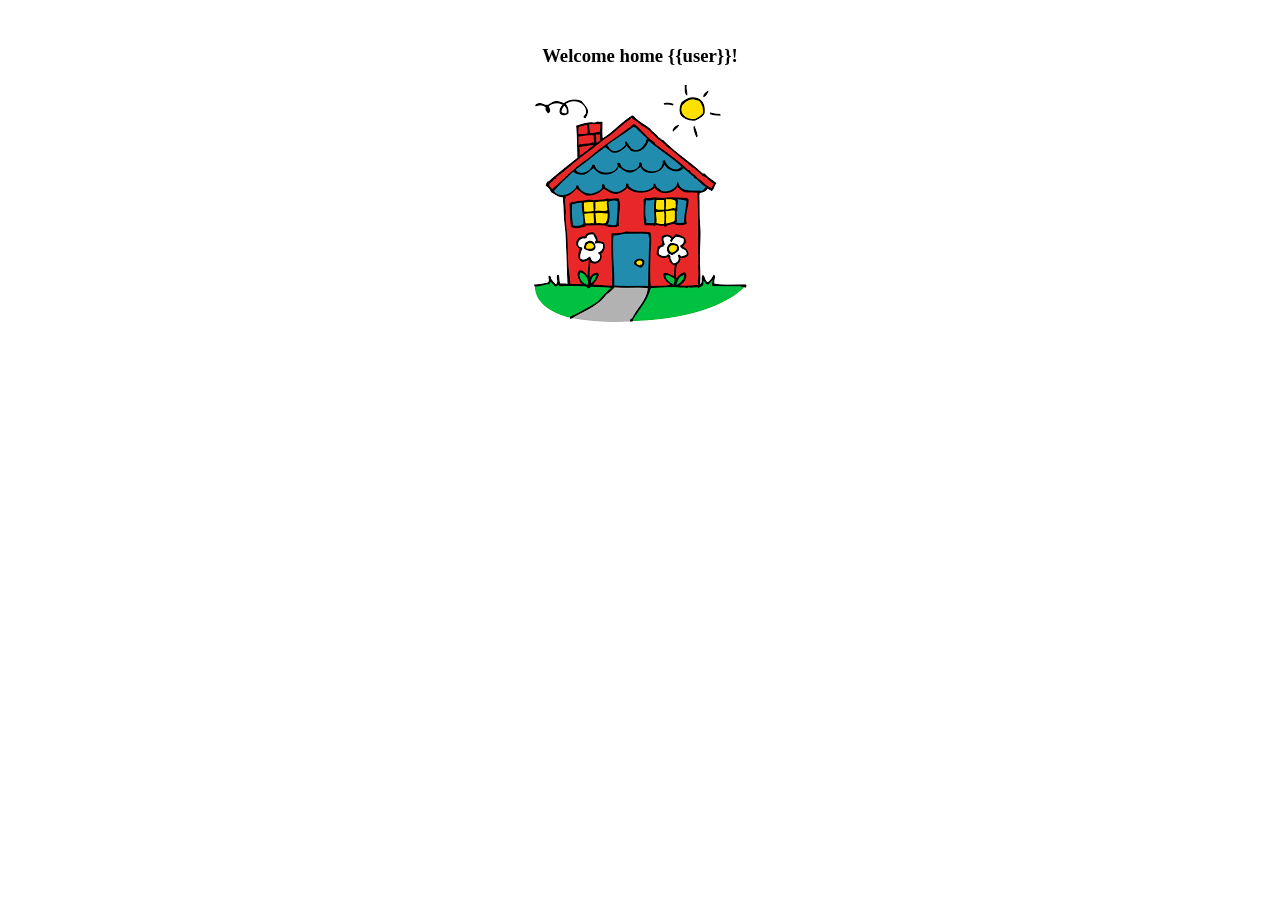
<file: templates/frontend/index.html>
<html>
    <head>
        <title>jangoadmin</title>
    </head>
    <body>
        <br>
        <h3 style="text-align:center;">Welcome home {{user}}!</h3>
        <center><img src="[data-uri]"></center>
    </body>
</html>
</file>
